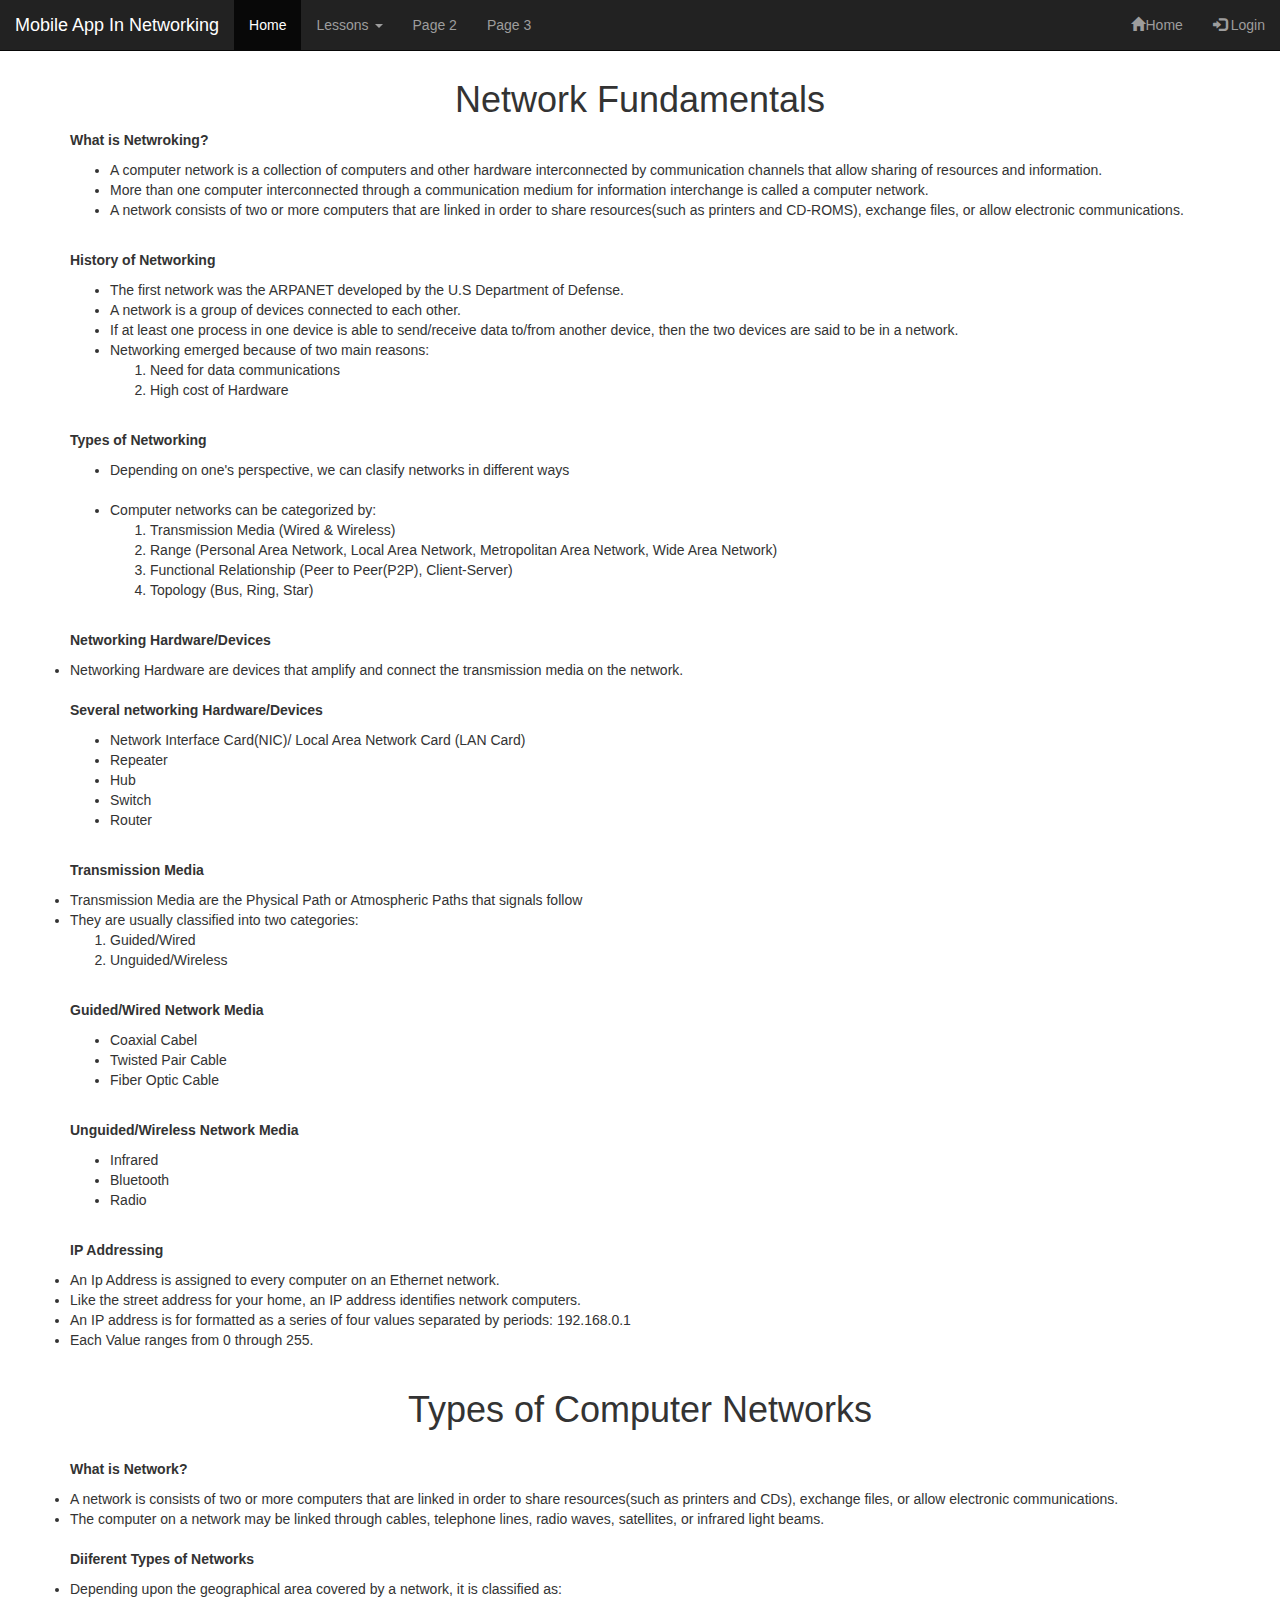
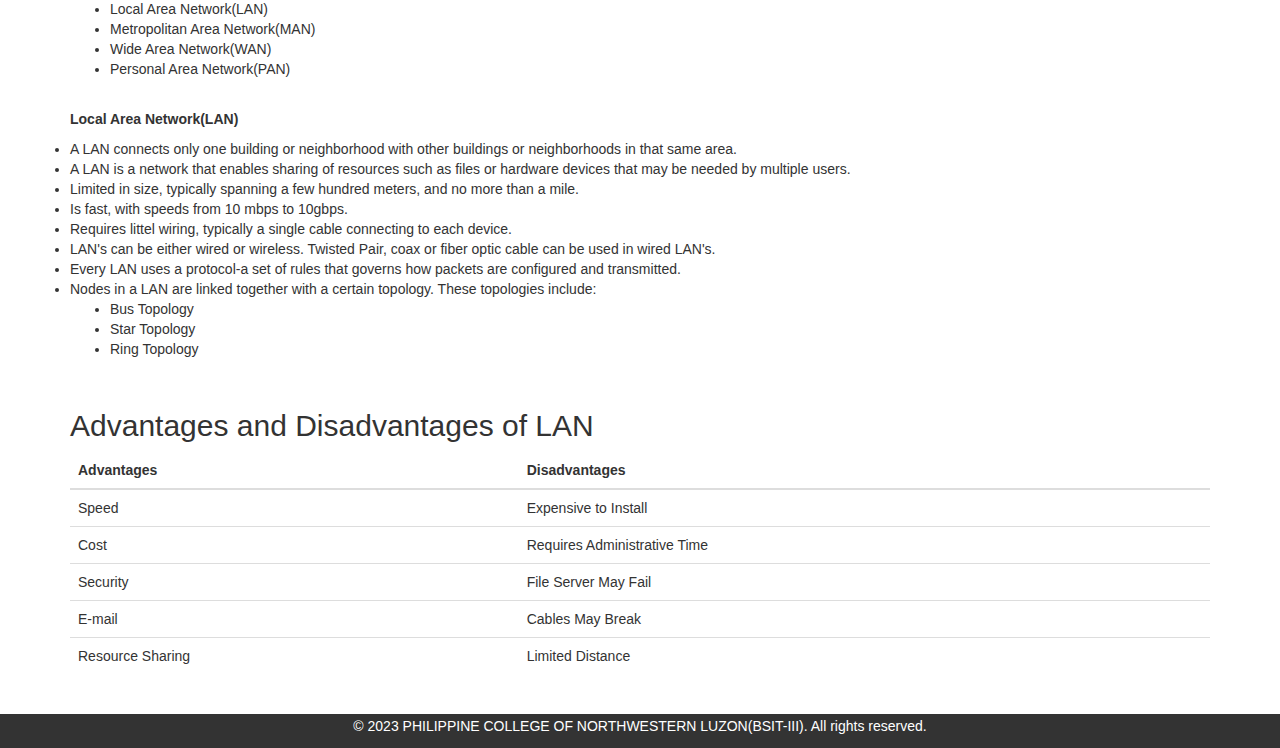
<file: topic1.html>
<!DOCTYPE html>
<html lang="en">
<head>
    <meta charset="UTF-8">
    <meta name="viewport" content="width=device-width, initial-scale=1.0">
    <link rel="stylesheet" href="https://maxcdn.bootstrapcdn.com/bootstrap/3.4.1/css/bootstrap.min.css">
    <script src="https://ajax.googleapis.com/ajax/libs/jquery/3.7.1/jquery.min.js"></script>
    <script src="https://maxcdn.bootstrapcdn.com/bootstrap/3.4.1/js/bootstrap.min.js"></script>
    <link rel="stylesheet" type="text/css" href="index.css">
    <title>Mobile App in Networking</title>
</head>
<body>
    <nav class="navbar navbar-inverse navbar-fixed-top">
        <div class="container-fluid">
          <div class="navbar-header">
            <button type="button" class="navbar-toggle" data-toggle="collapse" data-target="#myNavbar">
              <span class="icon-bar"></span>
              <span class="icon-bar"></span>
              <span class="icon-bar"></span>                        
            </button>
            <a class="navbar-brand" href="index.html">Mobile App In Networking</a>
          </div>
          <div class="collapse navbar-collapse" id="myNavbar">
            <ul class="nav navbar-nav">
              <li class="active"><a href="index.html">Home</a></li>
              <li class="dropdown">
                <a class="dropdown-toggle" data-toggle="dropdown" href="Lessons.html">Lessons <span class="caret"></span></a>
                <ul class="dropdown-menu">
                  <li><a href="topic1.html">Page 1-1</a></li>
                  <li><a href="topic2.html">Page 1-2</a></li>
                  <li><a href="topic3.html">Page 1-3</a></li>
                  <li><a href="topic4.html">Page 1-4</a></li>
                </ul>
              </li>
              <li><a href="Video.html">Page 2</a></li>
              <li><a href="#">Page 3</a></li>
            </ul>
            <ul class="nav navbar-nav navbar-right">
              <li><a href="index.html"><span class="glyphicon glyphicon-home"></span>Home</a></li>
              <li><a href="#"><span class="glyphicon glyphicon-log-in"></span> Login</a></li>
            </ul>
          </div>
        </div>
      </nav>
      <br>
      <br>
      <br>
    <div class="container">
        <h1 style="text-align:center;">Network Fundamentals</h1>
    </div>
    <div class="container">
        <p><strong>What is Netwroking?</strong></p>
        <ul type="disc">
            <li>A computer network is a collection of computers and other hardware interconnected by communication channels that allow sharing of resources and information.</li>
            <li>More than one computer interconnected through a communication medium for information interchange is called a computer network.</li>
            <li>A network consists of two or more computers that are linked in order to share resources(such as printers and CD-ROMS), exchange files, or allow electronic communications.</li>
        </ul>
    </div>
    <br>
    <div class="container">
        <p><strong>History of Networking</strong></p>
        <ul type="disc">
            <li>The first network was the ARPANET developed by the U.S Department of Defense.</li>
            <li>A network is a group of devices connected to each other.</li>
            <li>If at least one process in one device is able to send/receive data to/from another device, then the two devices are said to be in a network.</li>
            <li>Networking emerged because of two main reasons:</li>
            <ol>
                <li>Need for data communications</li>
                <li>High cost of Hardware</li>
            </ol>
        </ul>
    </div>
    <br>
    <div class="container">
        <p><strong>Types of Networking</strong></p>
        <ul type="disc">
            <li>Depending on one's perspective, we can clasify networks in different ways</li>
            <br>
            <li>Computer networks can be categorized by:</li>
            <ol>
                <li>Transmission Media (Wired & Wireless)</li>
                <li>Range (Personal Area Network, Local Area Network, Metropolitan Area Network, Wide Area Network)</li>
                <li>Functional Relationship (Peer to Peer(P2P), Client-Server)</li>
                <li>Topology (Bus, Ring, Star)</li>
            </ol>
        </ul>
    </div>
    <br>
    <div class="container">
        <p><strong>Networking Hardware/Devices</strong></p>
        <li>Networking Hardware are devices that amplify and connect the transmission media on the network.</li>
    </div>
    <br>
    <div class="container">
        <p><strong>Several networking Hardware/Devices</strong></p>
        <ul type="disc">
            <li>Network Interface Card(NIC)/ Local Area Network Card (LAN Card)</li>
            <li>Repeater</li>
            <li>Hub</li>
            <li>Switch</li>
            <li>Router</li>
        </ul>
    </div>
    <br>
    <div class="container">
        <p><strong>Transmission Media</strong></p>
        <li>Transmission Media are the Physical Path or Atmospheric Paths that signals follow</li>
        <li>They are usually classified into two categories:</li>
        <ol type="disc">
            <li>Guided/Wired</li>
            <li>Unguided/Wireless</li>
        </ol>
    </div>
    <br>
    <div class="container">
        <p><strong>Guided/Wired Network Media</strong></p>
        <ul type="disc">
            <li>Coaxial Cabel</li>
            <li>Twisted Pair Cable</li>
            <li>Fiber Optic Cable</li>
        </ul>
    </div>
    <br>
    <div class="container">
        <p><strong>Unguided/Wireless Network Media</strong></p>
        <ul type="disc">
            <li>Infrared</li>
            <li>Bluetooth</li>
            <li>Radio</li>
        </ul>
    </div>
    <br>
    <div class="container">
        <p><strong>IP Addressing</strong></p>
        <li>An Ip Address is assigned to every computer on an Ethernet network.</li>
        <li>Like the street address for your home, an IP address identifies network computers.</li>
        <li>An IP address is for formatted as a series of four values separated by periods: 192.168.0.1</li>
        <li>Each Value ranges from 0 through 255.</li>
    </div>
    <br>
    <div class="container">
        <h1 style="text-align:center;">Types of Computer Networks</h1>
    </div>
    <br>
    <div class="container">
        <p><strong>What is Network?</strong></p>
        <li>A network is consists of two or more computers that are linked in order to share resources(such as printers and CDs), exchange files, or allow electronic communications.</li>
        <li>The computer on a network may be linked through cables, telephone lines, radio waves, satellites, or infrared light beams.</li>
    </div>
    <br>
    <div class="container">
        <p><strong>Diiferent Types of Networks</strong></p>
        <li>Depending upon the geographical area covered by a network, it is classified as:</li>
        <ul type="disc">
            <li>Local Area Network(LAN)</li>
            <li>Metropolitan Area Network(MAN)</li>
            <li>Wide Area Network(WAN)</li>
            <li>Personal Area Network(PAN)</li>
        </ul>
    </div>
    <br>
    <div class="container">
        <p><strong>Local Area Network(LAN)</strong></p>
        <li>A LAN connects only one building or neighborhood with other buildings or neighborhoods in that same area.</li>
        <li>A LAN is a network that enables sharing of resources such as files or hardware devices that may be needed by multiple users.</li>
        <li>Limited in size, typically spanning a few hundred meters, and no more than a mile.</li>
        <li>Is fast, with speeds from 10 mbps to 10gbps.</li>
        <li>Requires littel wiring, typically a single cable connecting to each device.</li>
        <li>LAN's can be either wired or wireless. Twisted Pair, coax or fiber optic cable can be used in wired LAN's.</li>
        <li>Every LAN uses a protocol-a set of rules that governs how packets are configured and transmitted.</li>
        <li>Nodes in a LAN are linked together with a certain topology. These topologies include:
            <ul type="disc">
                <li>Bus Topology</li>
                <li>Star Topology</li>
                <li>Ring Topology</li>
            </ul>
        </li>
    </div>
    <br>
    <div class="container">
        <h2>Advantages and Disadvantages of LAN</h2>
        <table class="table">
            <thead>
                <tr>
                    <th>Advantages</th>
                    <th>Disadvantages</th>
                </tr>
            </thead>
            <tbody>
                <tr>
                <td>Speed</td>
                <td>Expensive to Install</td>
                </tr>
                <tr>
                    <td>Cost</td>
                    <td>Requires Administrative Time</td>
                </tr>
                <tr>
                    <td>Security</td>
                    <td>File Server May Fail</td>
                </tr>
                <tr>
                    <td>E-mail</td>
                    <td>Cables May Break</td>
                </tr>
                <tr>
                    <td>Resource Sharing</td>
                    <td>Limited Distance</td>
                </tr>
            </tbody>
        </table>
    </div>
    <br>






    <footer>
        <p>&copy; 2023 PHILIPPINE COLLEGE OF NORTHWESTERN LUZON(BSIT-III). All rights reserved.</p>
      </footer>
</body>
</html>
</file>
<file: index.css>
body {
    margin: 0;
    font-family: Arial, sans-serif;
  }
  
  footer {
    background-color: #333;
    color: white;
    padding: 2px;
    text-align: center;
    position: bottom;
  }

  #scrollToTopBtn {
    display: none;
    position: fixed;
    bottom: 20px;
    right: 20px;
    background-color: #007BFF;
    color:black;
    border: none;
    border-radius: 5px;
    padding: 10px;
    cursor: pointer;
  }
  .custom-center{
    display: block;
      margin-left: auto;
      margin-right: auto;
  }
</file>
